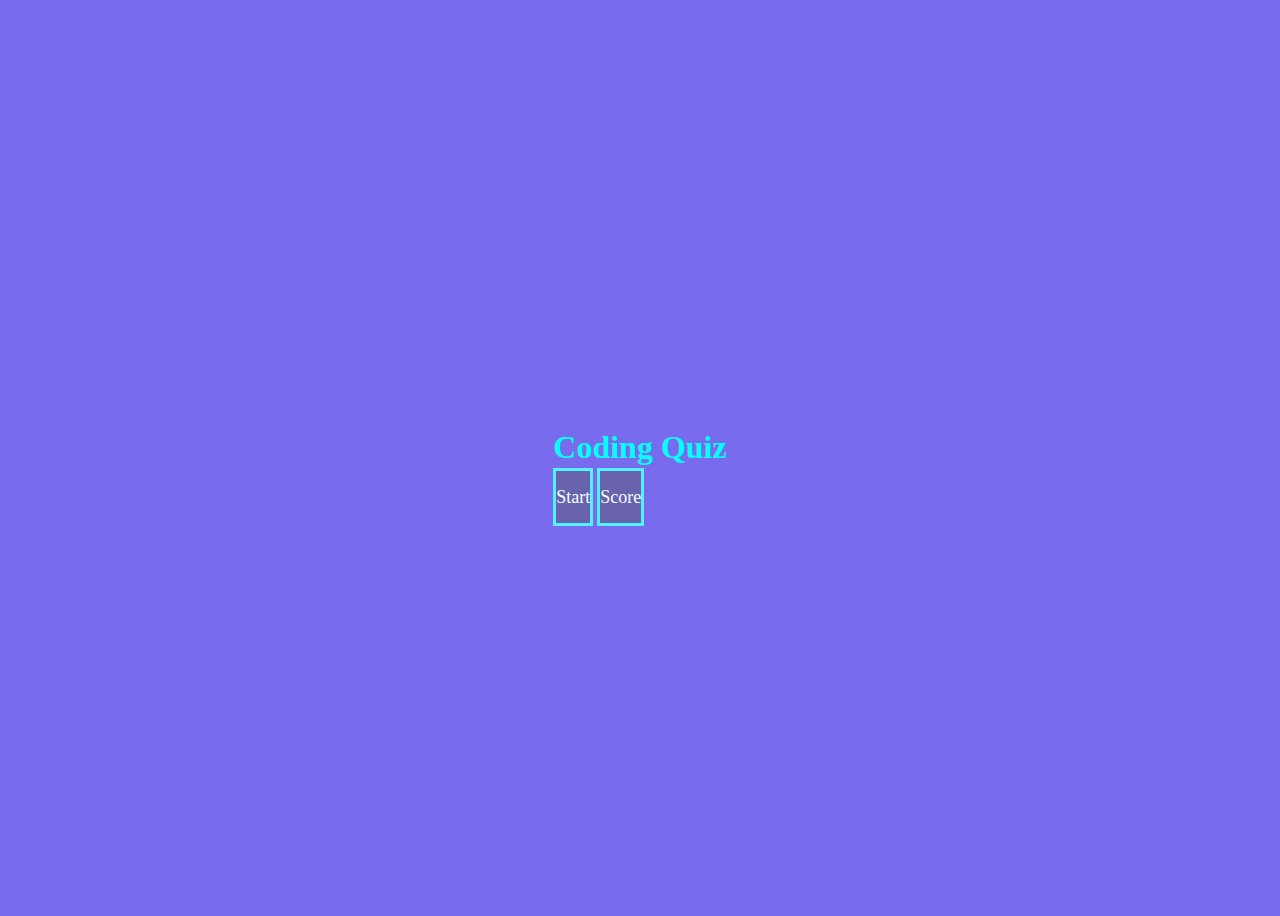
<file: index.html>
<!DOCTYPE html>
<html lang="en">
<head>
    <meta charset="UTF-8">
    <meta http-equiv="X-UA-Compatible" content="IE=edge">
    <meta name="viewport" content="width=C, initial-scale=1.0">
    <title>Code Quiz</title>
    <link rel="stylesheet" href="style.css">
    <link rel="stylesheet" href="game.css">
</head>
<body>
  <div class="container">
      <div id="home" class="flex-center flex-column">
          <h1> Coding Quiz</h1>
          <a class="btn" href="/quiz.html">Start</a>
          <a class="btn" href="/score.html">Score</a>
      </div>
  </div>
</body>
</html>
</file>
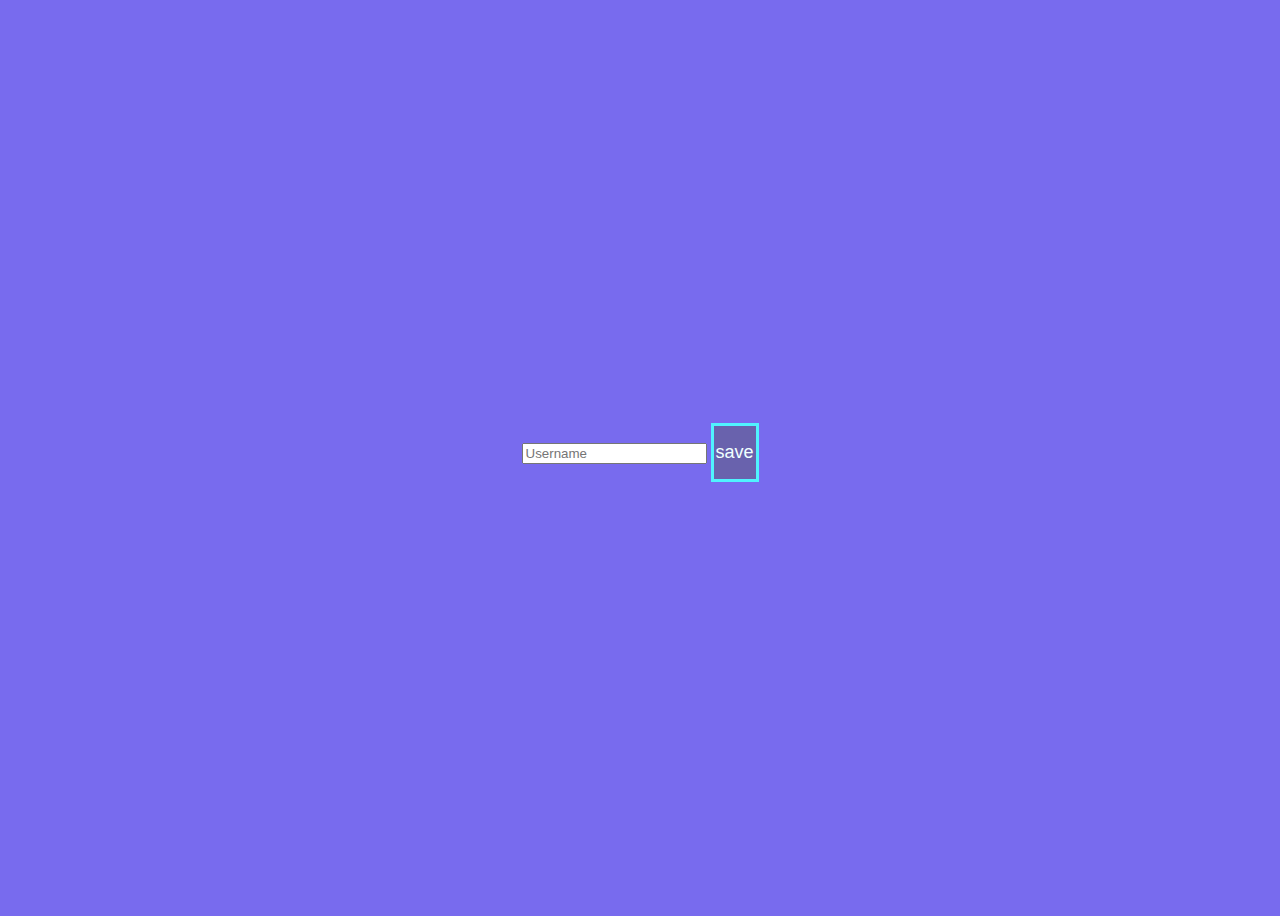
<file: end.html>
<!DOCTYPE html>
<html lang="en">
<head>
    <meta charset="UTF-8">
    <meta http-equiv="X-UA-Compatible" content="IE=edge">
    <meta name="viewport" content="width=device-width, initial-scale=1.0">
    <title>End Quiz</title>
    <link rel="stylesheet" href="style.css">
</head>
<body>
   <div class="container">
       <div id="end" class="flex-center flex-column">
           <h1 id ="My Score" ></h1>
             <form>
                 <input type="text" name="Username" id="Username" placeholder="Username">
                 <button type="submit" class="btn" id="saveScoreBtn" onclick="saveHighScore(event)">save</button>
             </form>

       </div>
   </div> 
   <script src=""end.js></script>
</body>
</html>
</file>
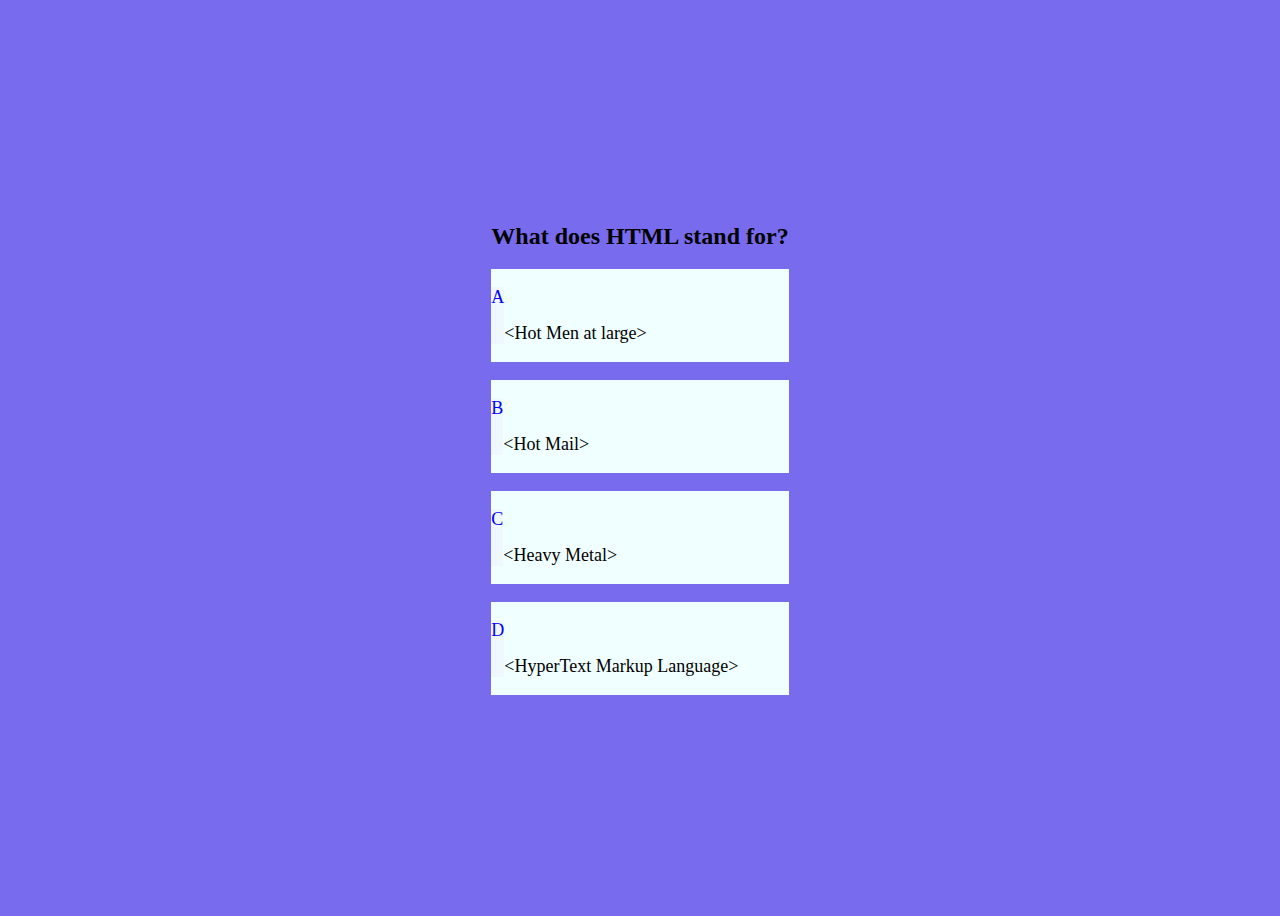
<file: game.html>
<!DOCTYPE html>
<html lang="en">

<head>
    <meta charset="UTF-8">
    <meta http-equiv="X-UA-Compatible" content="IE=edge">
    <meta name="viewport" content="width=device-width, initial-scale=1.0">
    <title>Coding Quiz</title>
    <link rel="stylesheet" href="style.css">
    <link rel="stylesheet" href="game.css">
</head>

<body>
    <div class=container>
        <div id="game" class="justify-center.flex-column">
            <h2 id="question"> What does HTML stand for?</h2>
            <div class="choice-container">
                <p class="choice-prefix">A</p>
                <p class="choice-text" data-number="1">Choice 1 </p>
            </div>

            <div class="choice-container">
                <p class="choice-prefix">B</p>
                <p class="choice-text" data-number="2">Choice 2 </p>
            </div>

            <div class="choice-container">
                <p class="choice-prefix">C</p>
                <p class="choice-text" data-number="3">Choice 3 </p>
            </div>

            <div class="choice-container">
                <p class="choice-prefix">D</p>
                <p class="choice-text" data-number="4">Choice 4 </p>
            </div>
        </div>
    </div>
    <script src="script.js"></script>
</body>

</html>
</file>
<file: style.css>
:root {
    background-color: #786bee;
}
h1 {
    font-size: xx-large;
    color: cyan;
    margin: bottom 5rem;
}




.container {
  width: auto;
  height: 100vh;
  display: flex;
  justify-content: center;
  align-items: center; 

}

.btn {
font-size: large;
padding: 1rem 0;
width: 3rem;
text-align: center;
border:  solid rgb(80, 243, 255);
margin-bottom: 2rem;
color: azure;
text-decoration: none;
background-color: #6962ad;
}

.btn:hover {
  cursor: pointer;
  box-shadow: 0 1em 1em 0 rgb(210, 30, 171);
  transition: transform 100ms;
  transform: scale(2);
}
</file>
<file: game.css>
.choice-container {
display: flex;
margin-bottom: 1em;
width: auto;
font-size: large;
border: 0em rgb(237, 162, 100);
background-color: azure;
}

.choice-prefix  {
 padding: 0em;
 background-color: aliceblue;
 color: blue;

}
.choice-text {
    padding-top: 2em;
}
</file>
